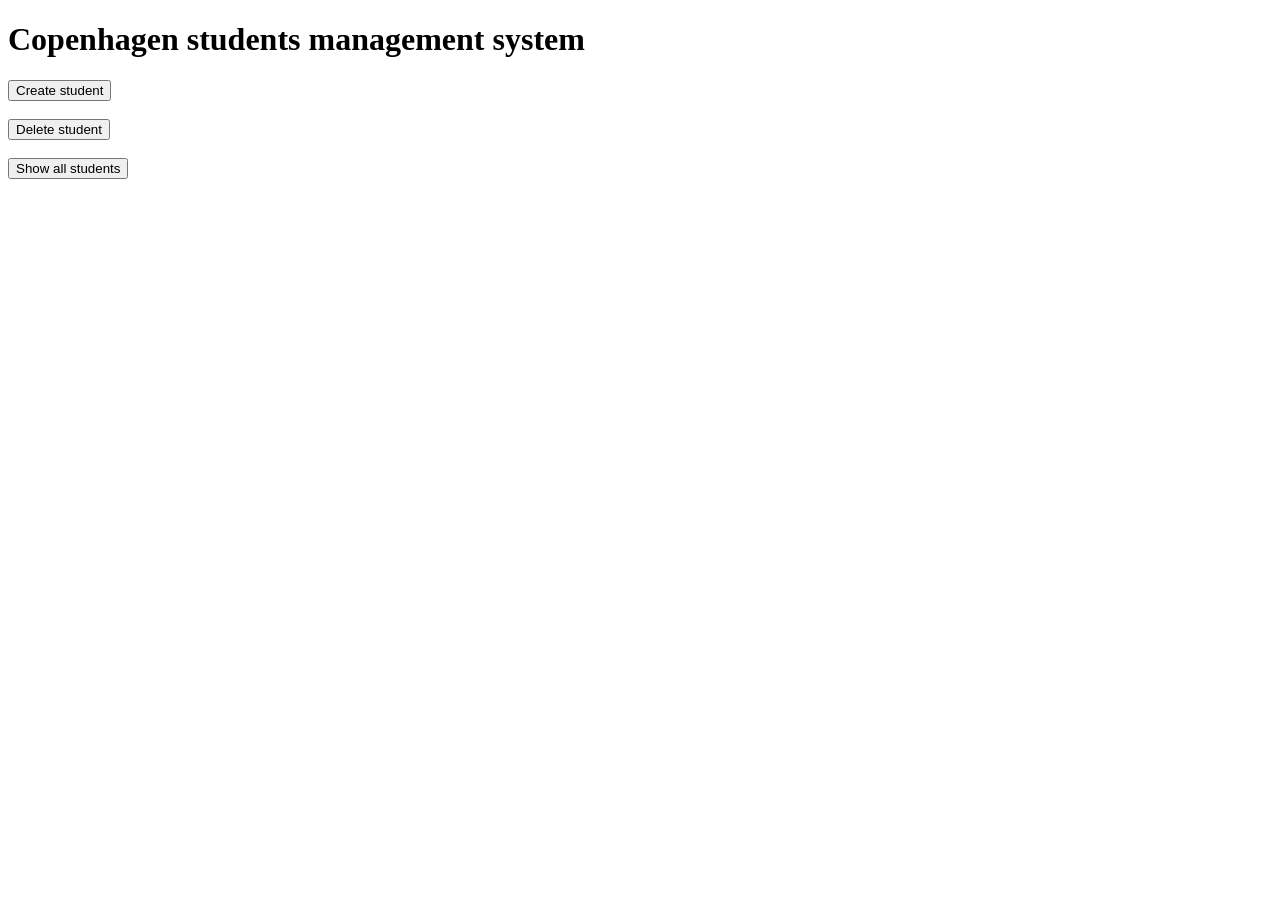
<file: springMandatory/target/classes/templates/index.html>
<!DOCTYPE html>
<html lang="en">
<head>
    <title>Copenhagen students management system</title>
    <link rel="stylesheet"
          href="C:\Users\Nisse\Desktop\Java Programs\Obligatorisk-Opgave-2.-semester-master\src\main\resources\static\style.css"
          th:href="@{style.css}"/>
</head>
<body>

<h1>Copenhagen students management system</h1>

<form action="/create">
    <input type="submit" value="Create student" id="cs"/>
</form>
</br>
<form action="/deleteStudent">
    <input type="submit" value="Delete student" id="ds"/>
</form>
</br>
<form action="/allStudents">
    <input type="submit" value="Show all students" id="sas"/>
</form>

<style>

</style>

</body>

</html>
</file>
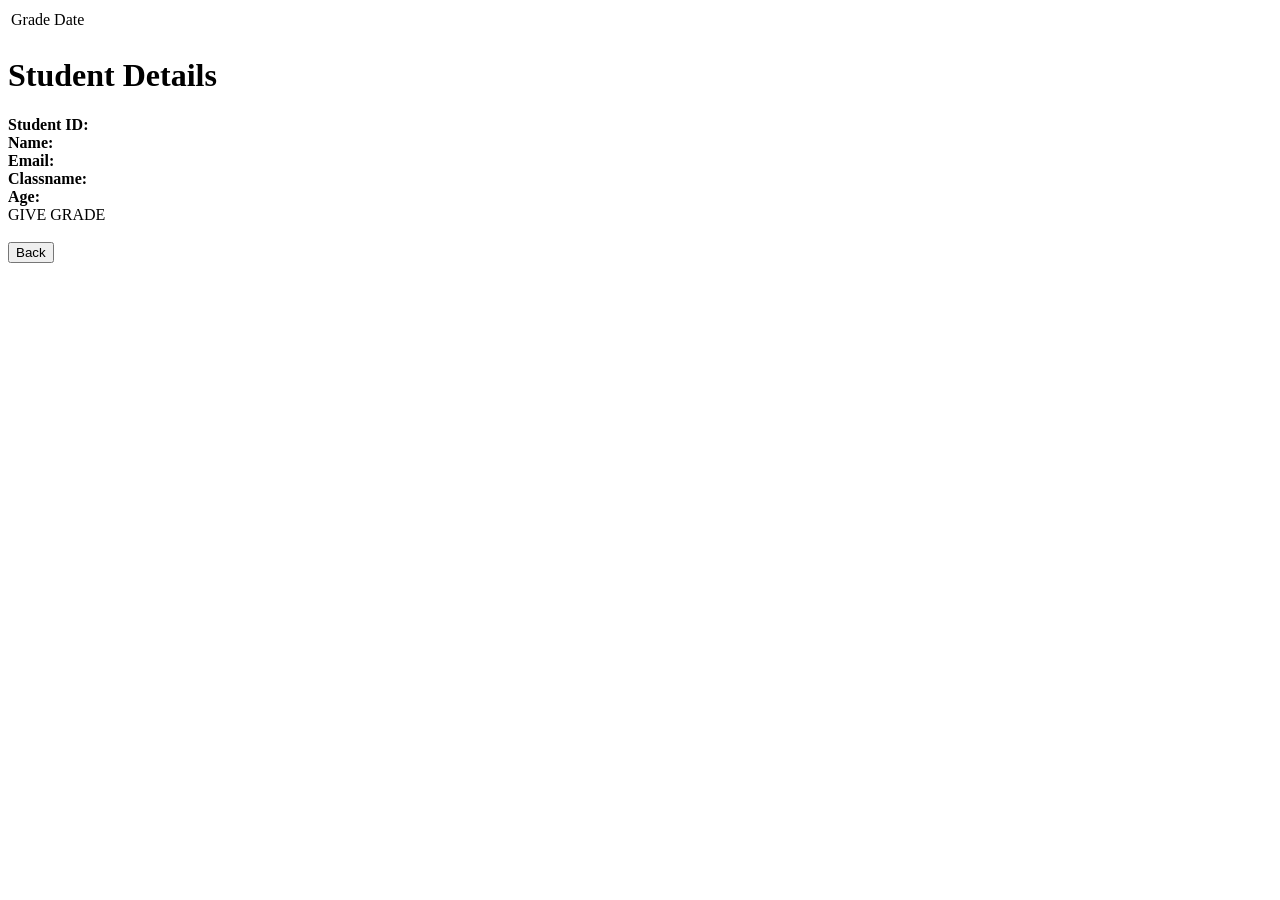
<file: springMandatory/target/classes/templates/oneStudent.html>
<!DOCTYPE html>
<html lang="en">
<head>
    <title>Details</title>
</head>
<body>





<table>
    <tr>
        <td>Grade</td>
        <td>Date</td>
    </tr>
    <tr>
        <td th:text="${student?.grades?.grade}"/>

    </tr>
</table>












<h1>Student <span th:text="${student.studentId}"/> Details</h1>
<label><b>Student ID:</b></label>
<span th:text="${student.studentId}"/>
</br>
<label><b>Name:</b></label>
<span th:text="${student.name}"/>
</br>
<label><b>Email:</b></label>
<span th:text="${student.email}"/>
</br>
<label><b>Classname:</b></label>
<span th:text="${student.classname}"/>
</br>
<label><b>Age:</b></label>
<span th:text="${student.age}"/>
</br>
<a th:href="@{/grade(studentId=${student.studentId})}" class="btn" id="gg">GIVE GRADE</a>
</br>
</br>
<form action="/allStudents">
    <input type="submit" value="Back"/>
</form>

</body>
</html>
</file>
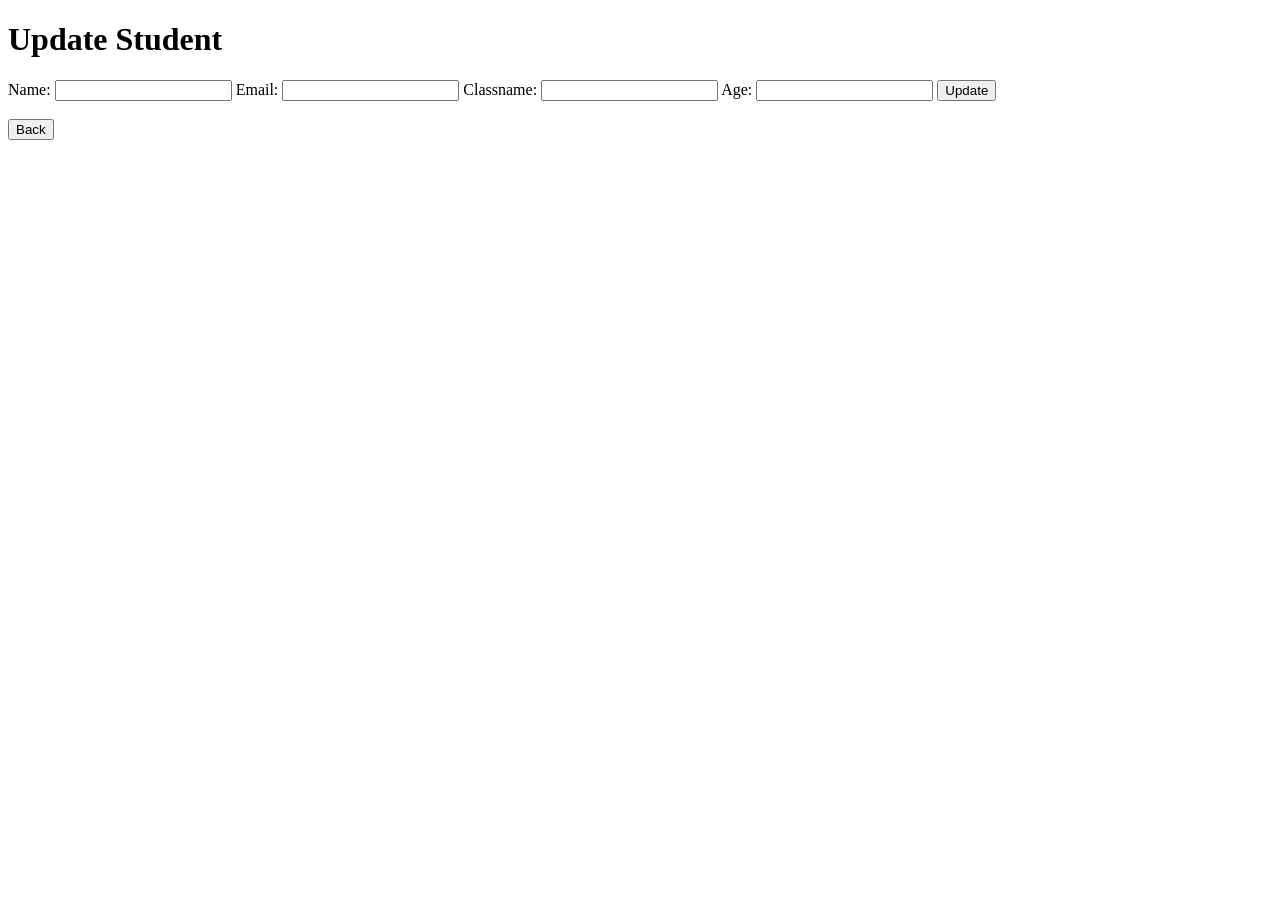
<file: springMandatory/target/classes/templates/update.html>
<!DOCTYPE html>
<html lang="en">
<head>
    <title>Update Site</title>
</head>
<body>
<h1>Update Student <span th:text="${student.studentId}"/></h1>
<form th:action="@{/update}" method="post" th:object="${student}">
    <input type="hidden" th:field="*{studentId}">
    <label>Name:</label>
    <input type="text" th:field="*{name}"/>
    <label>Email:</label>
    <input type="text" th:field="*{email}"/>
    <label>Classname:</label>
    <input type="text" th:field="*{classname}"/>
    <label>Age:</label>
    <input type="number" th:field="*{age}"/>
    <input type="submit" value="Update"/>
</form>
</br>
<form action="/allStudents">
    <input type="submit" value="Back"/>
</form>
</body>
</html>
</file>
